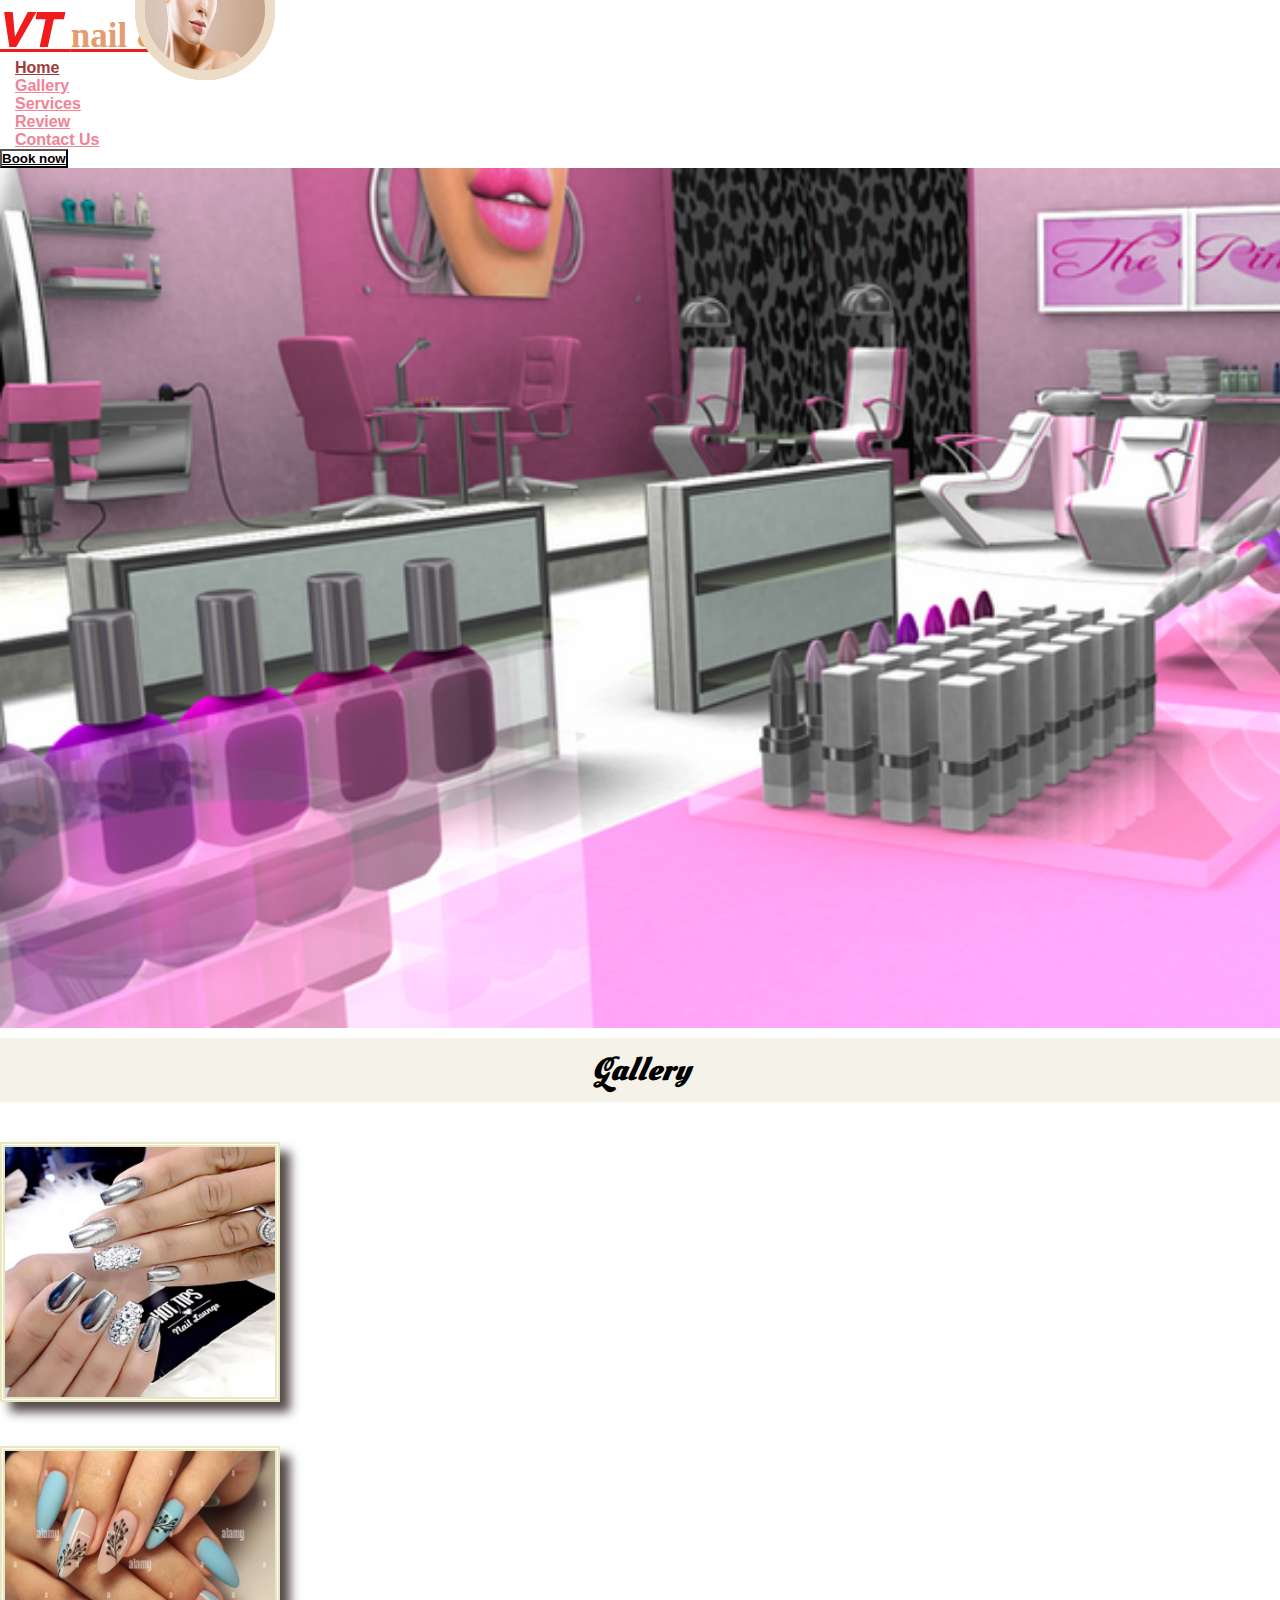
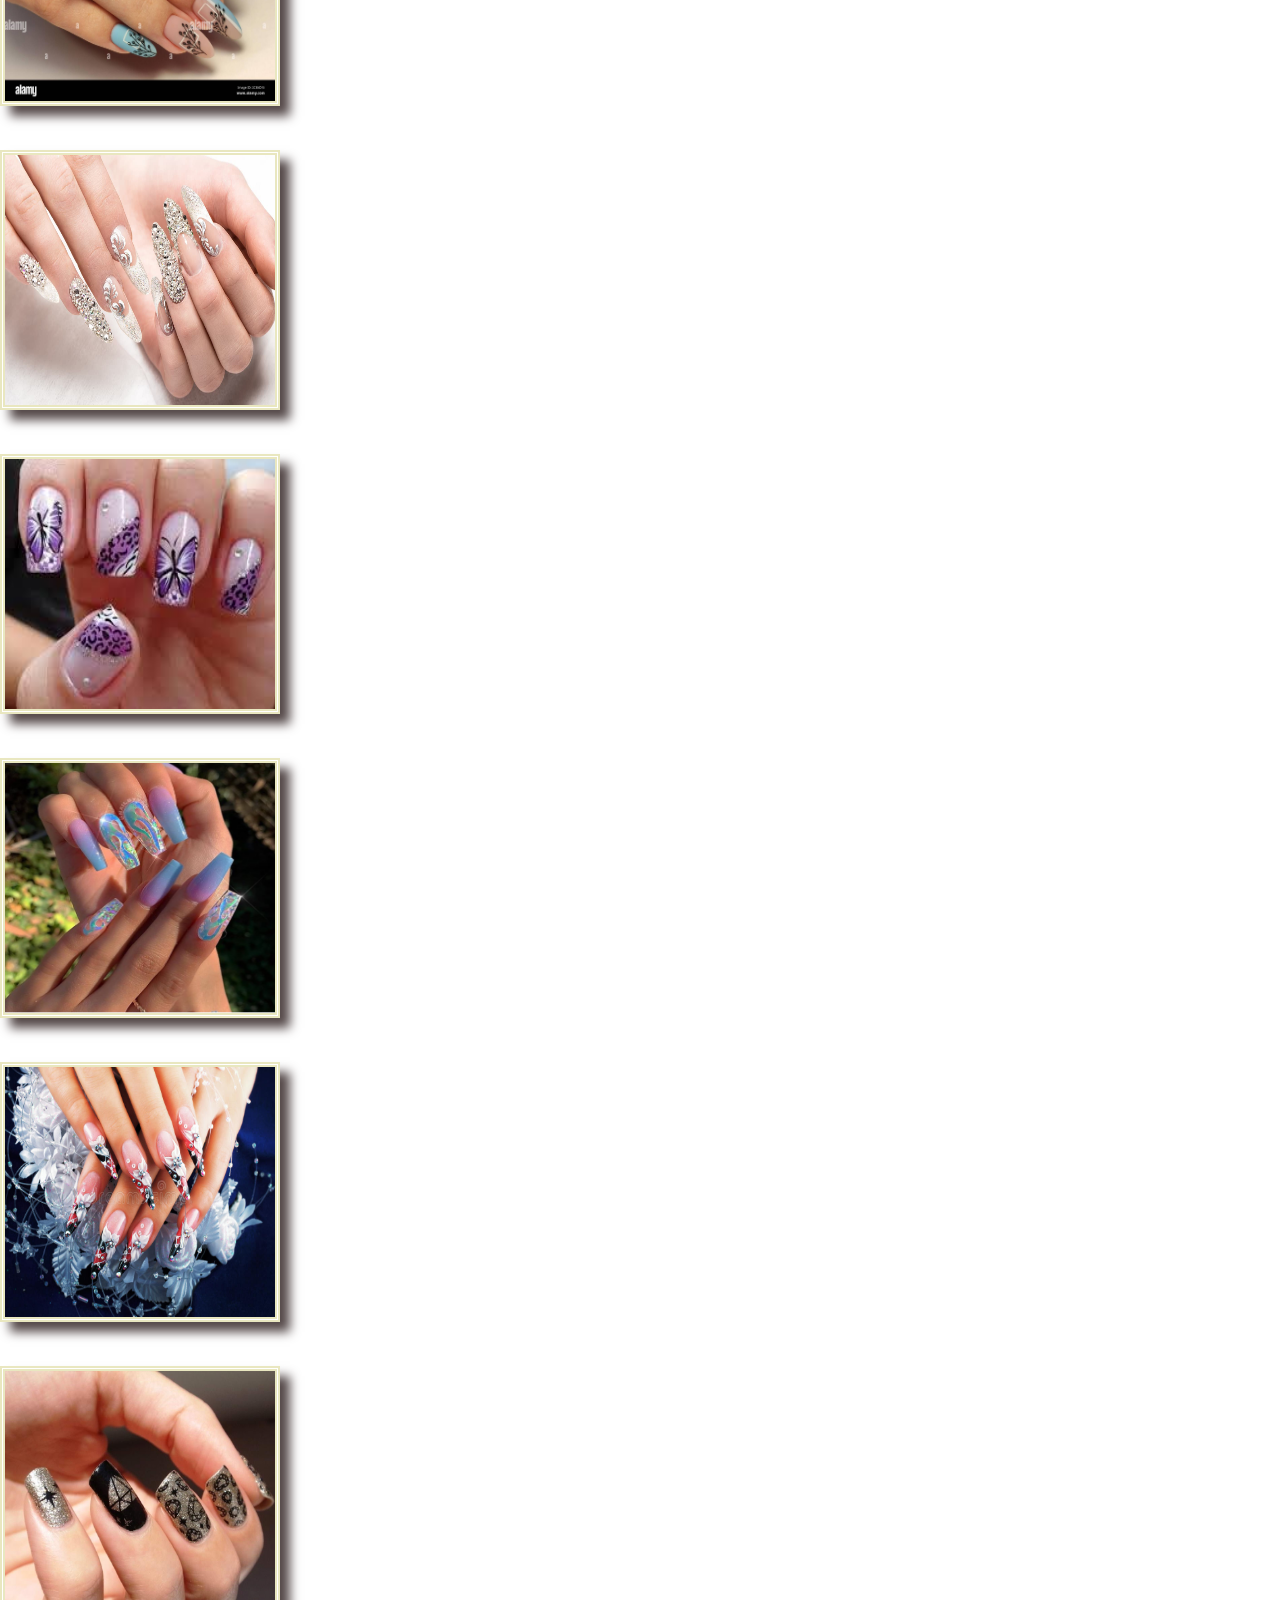
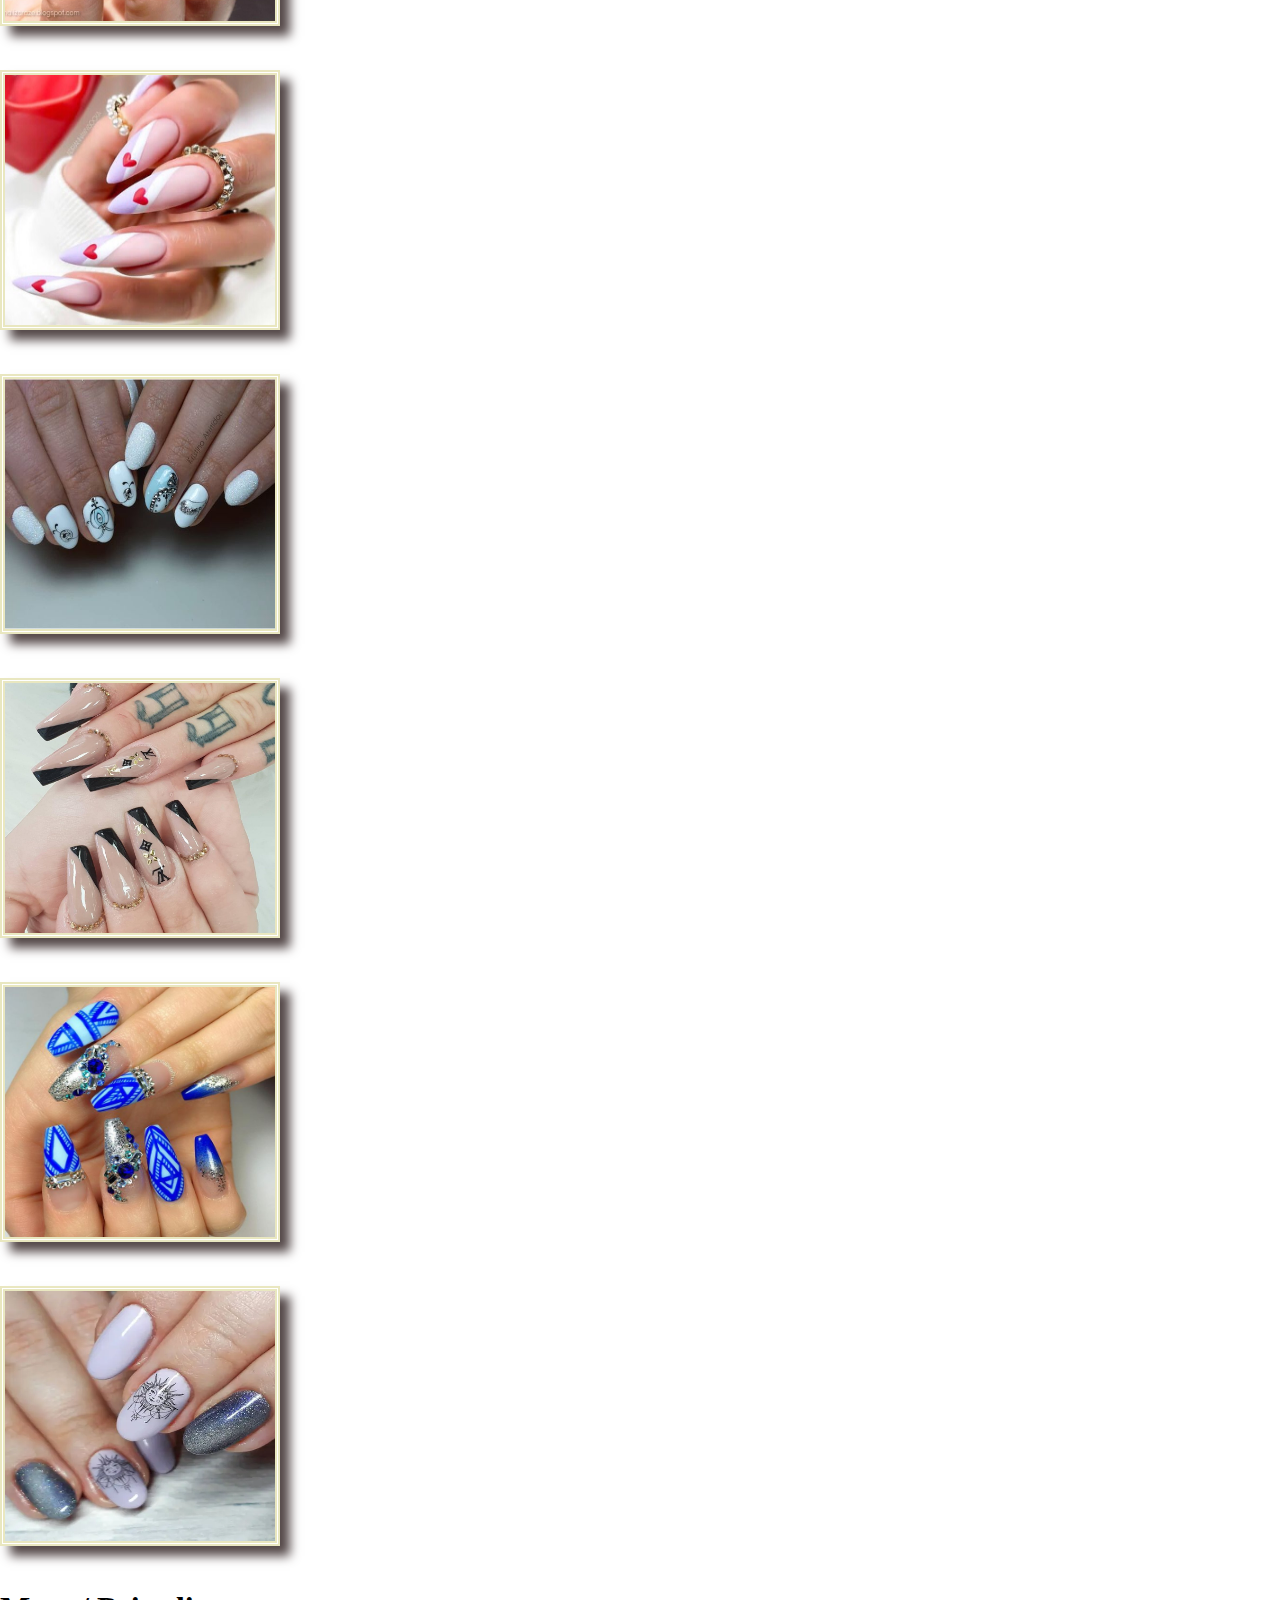
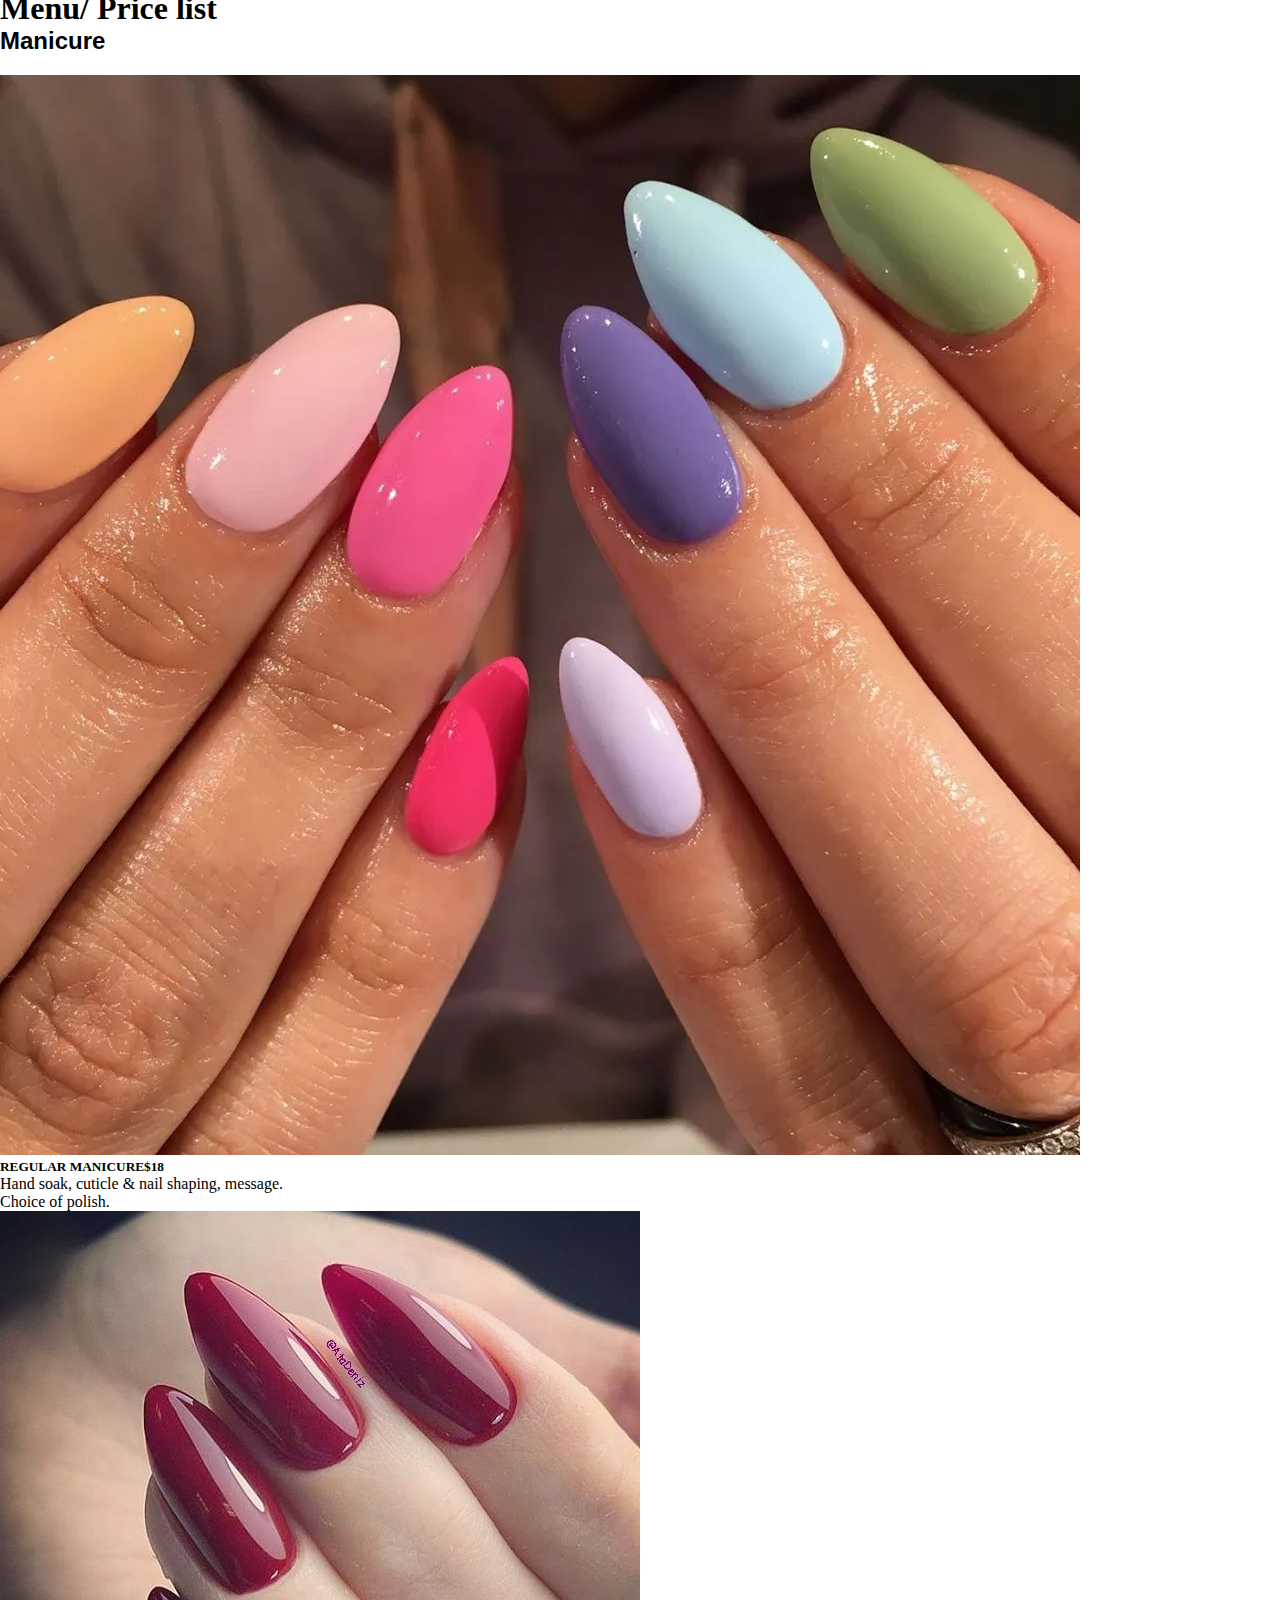
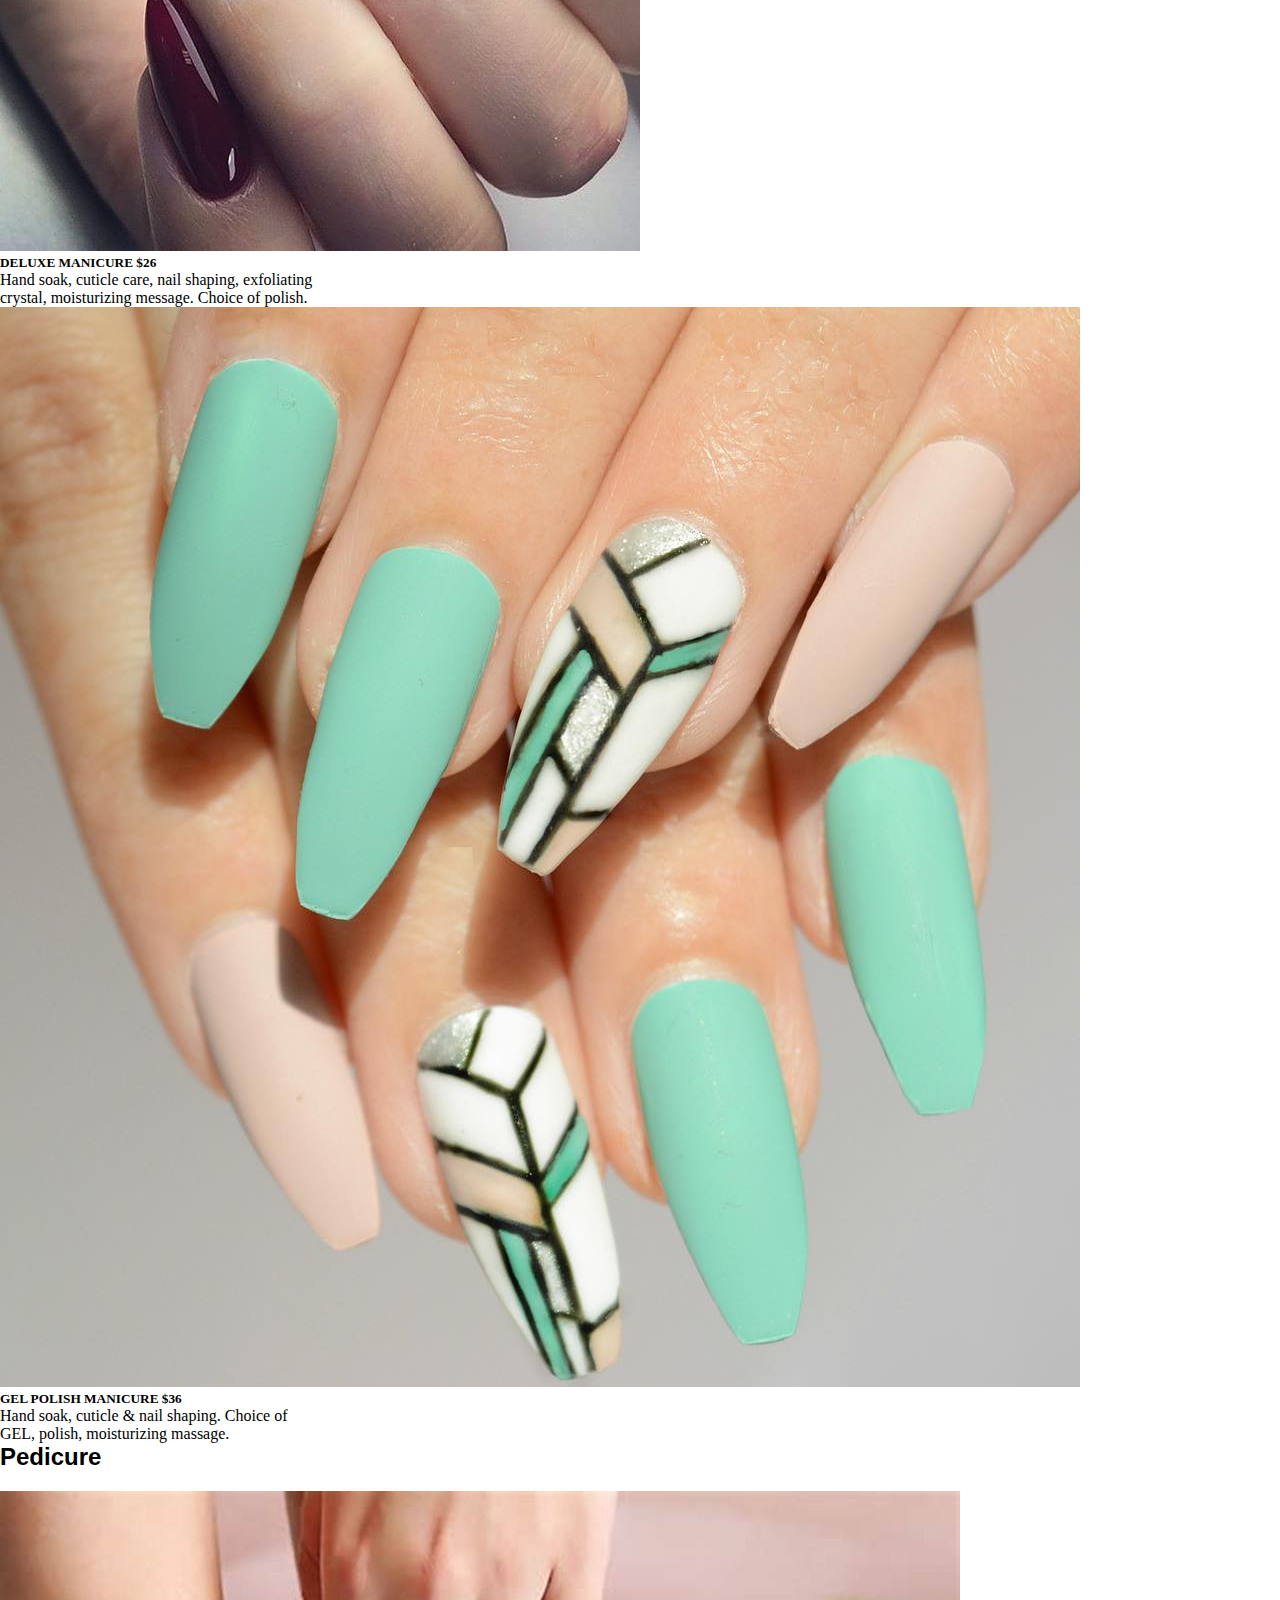
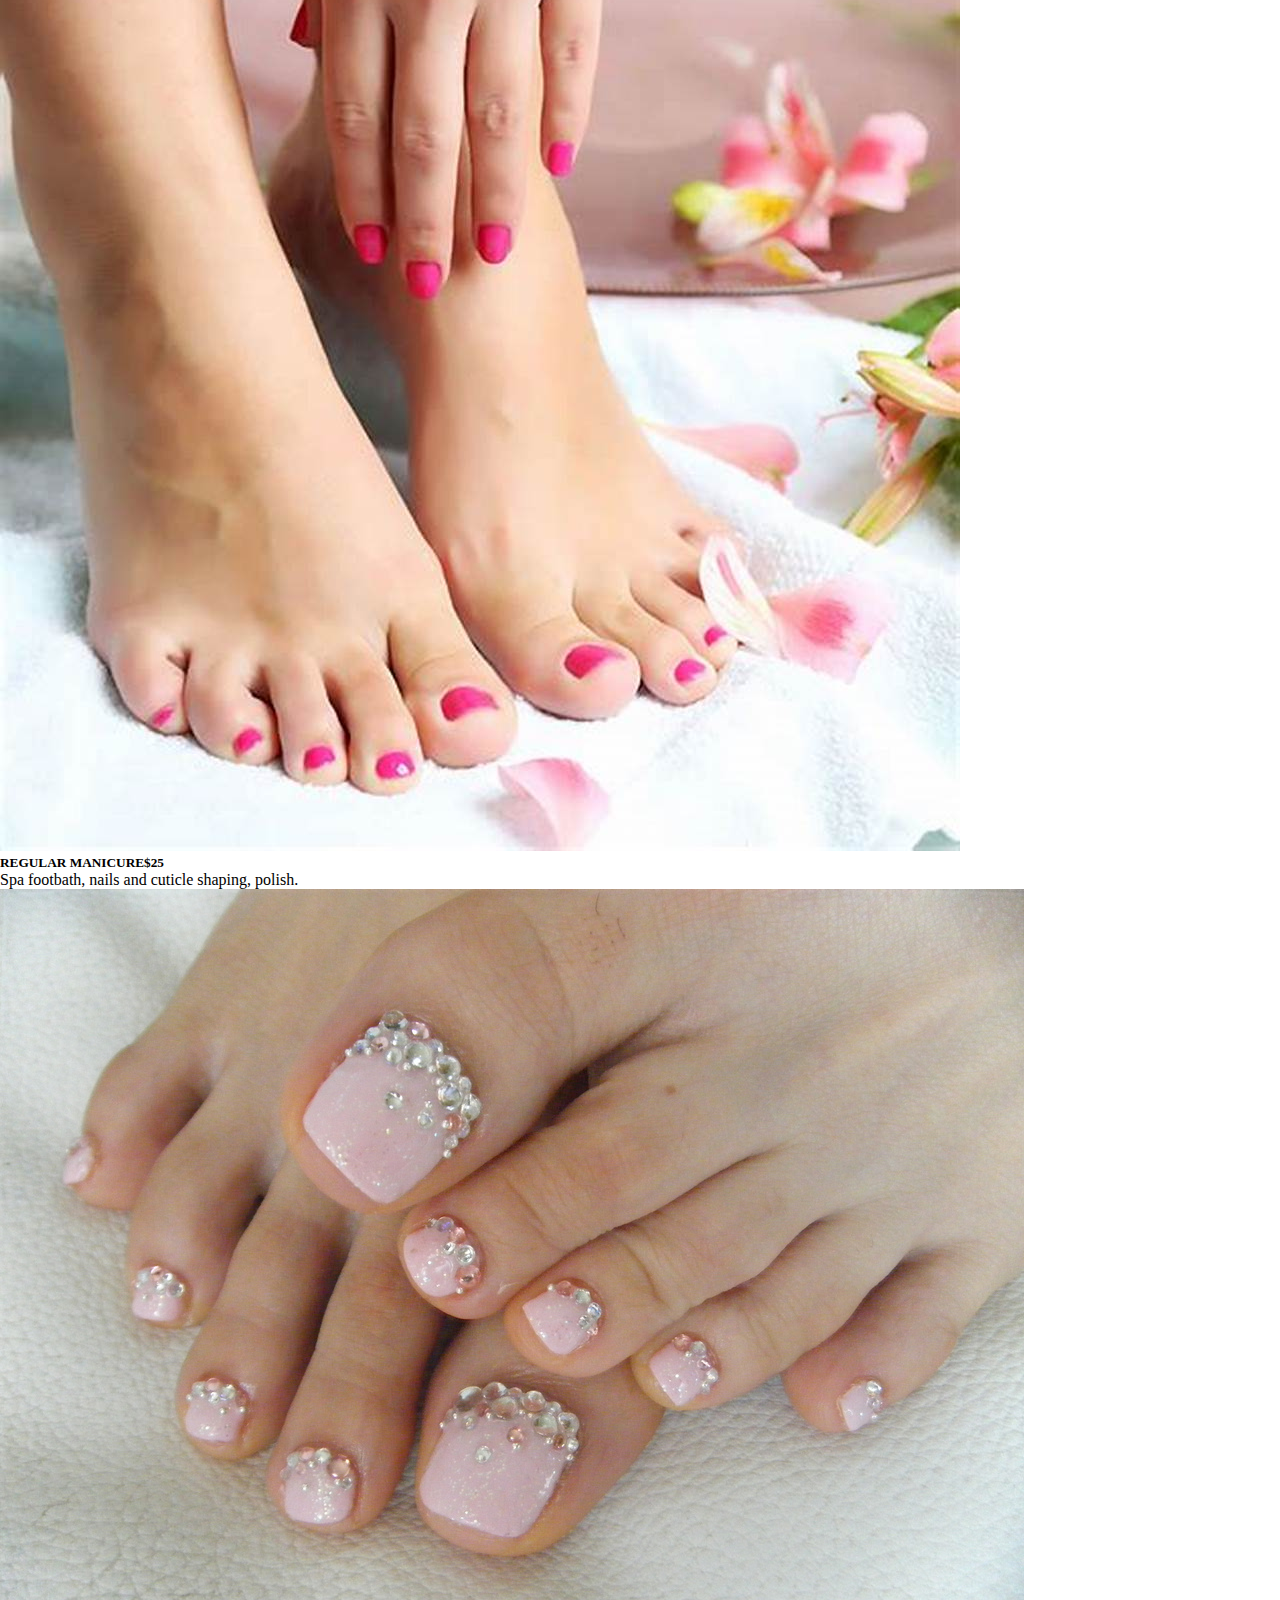
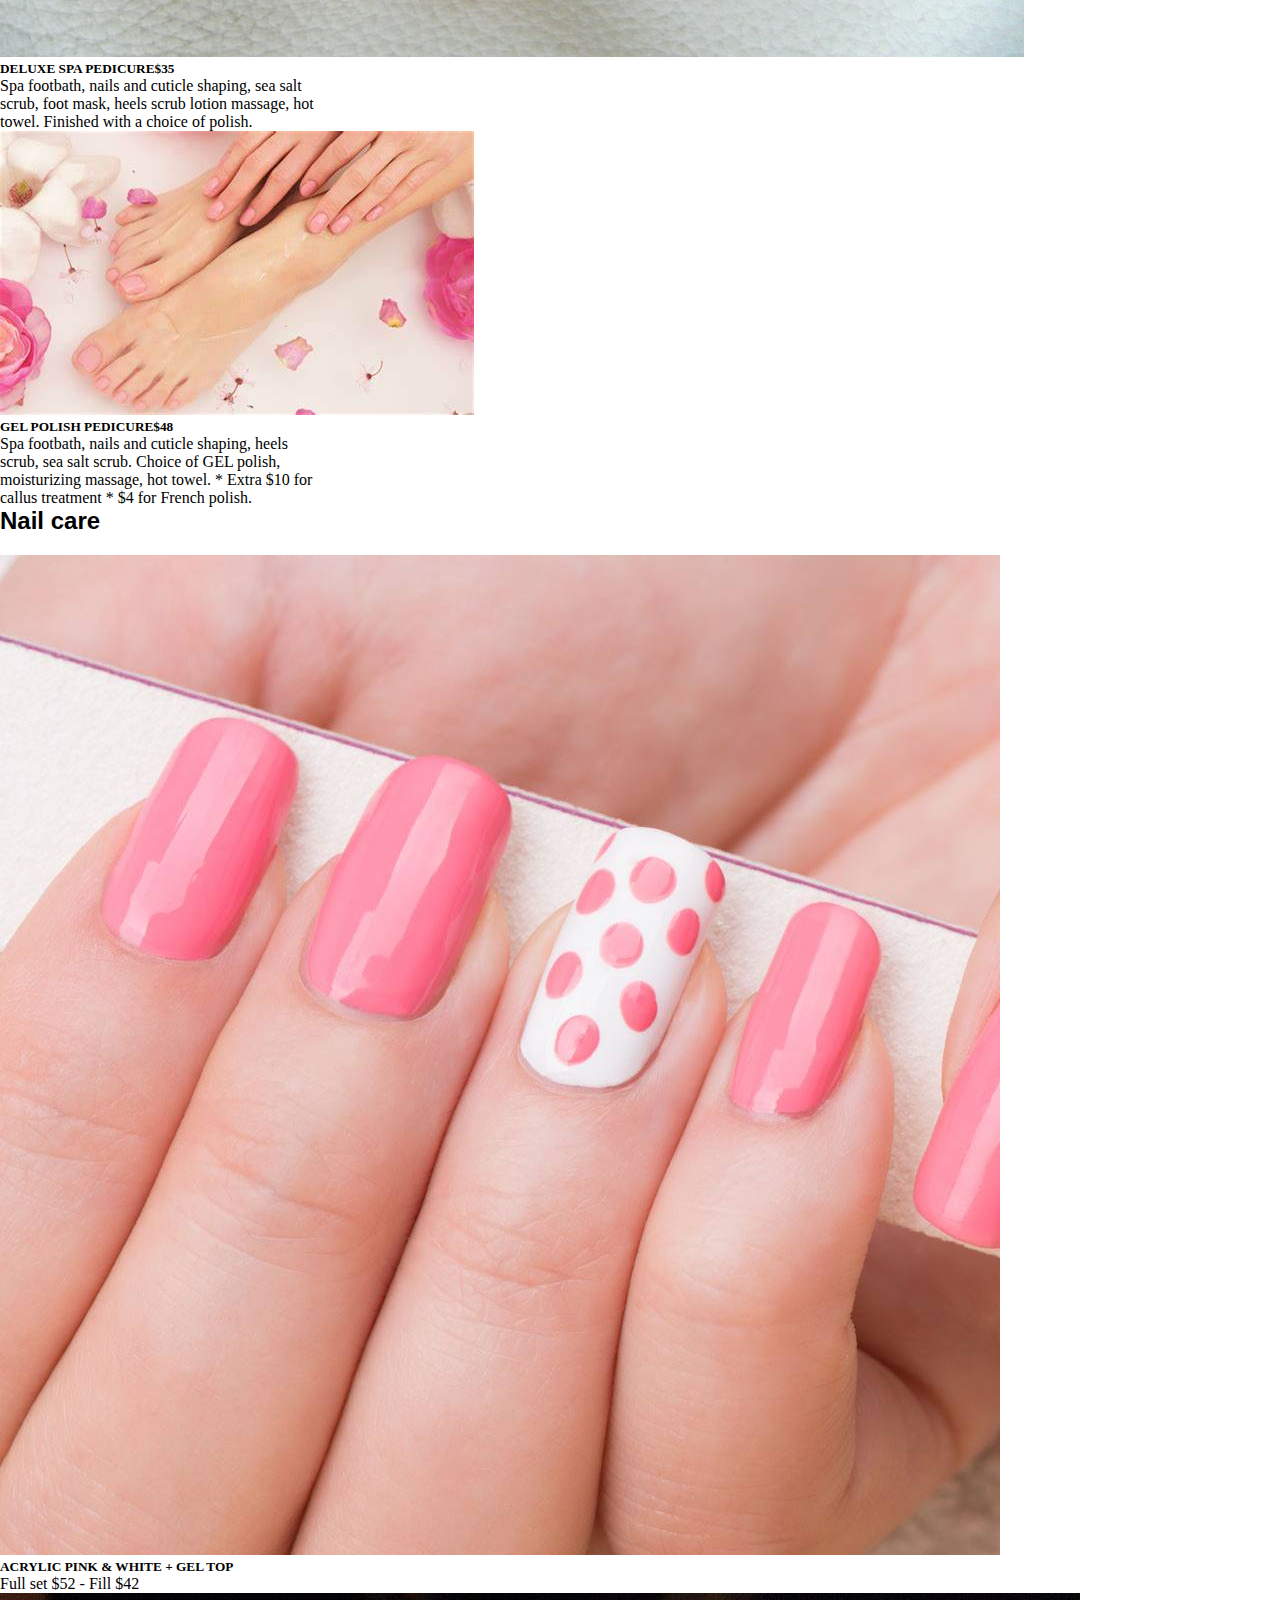
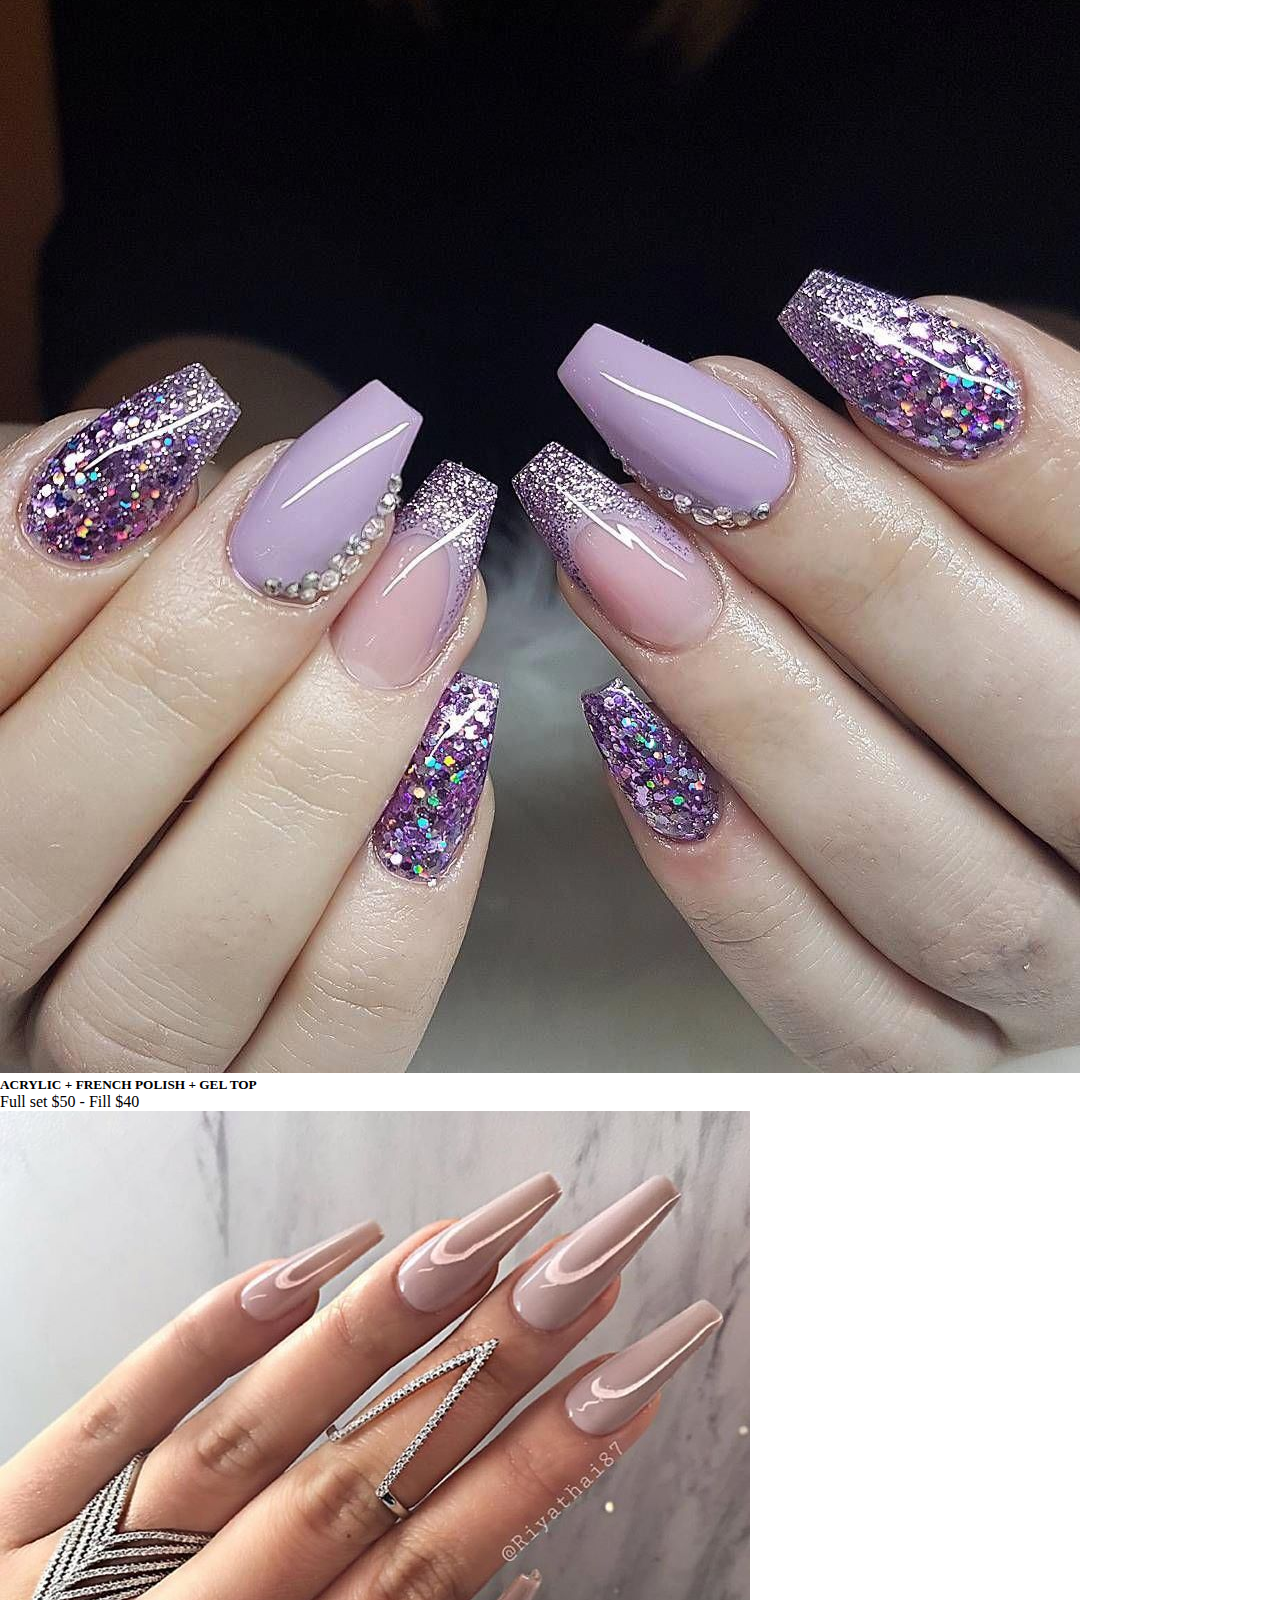
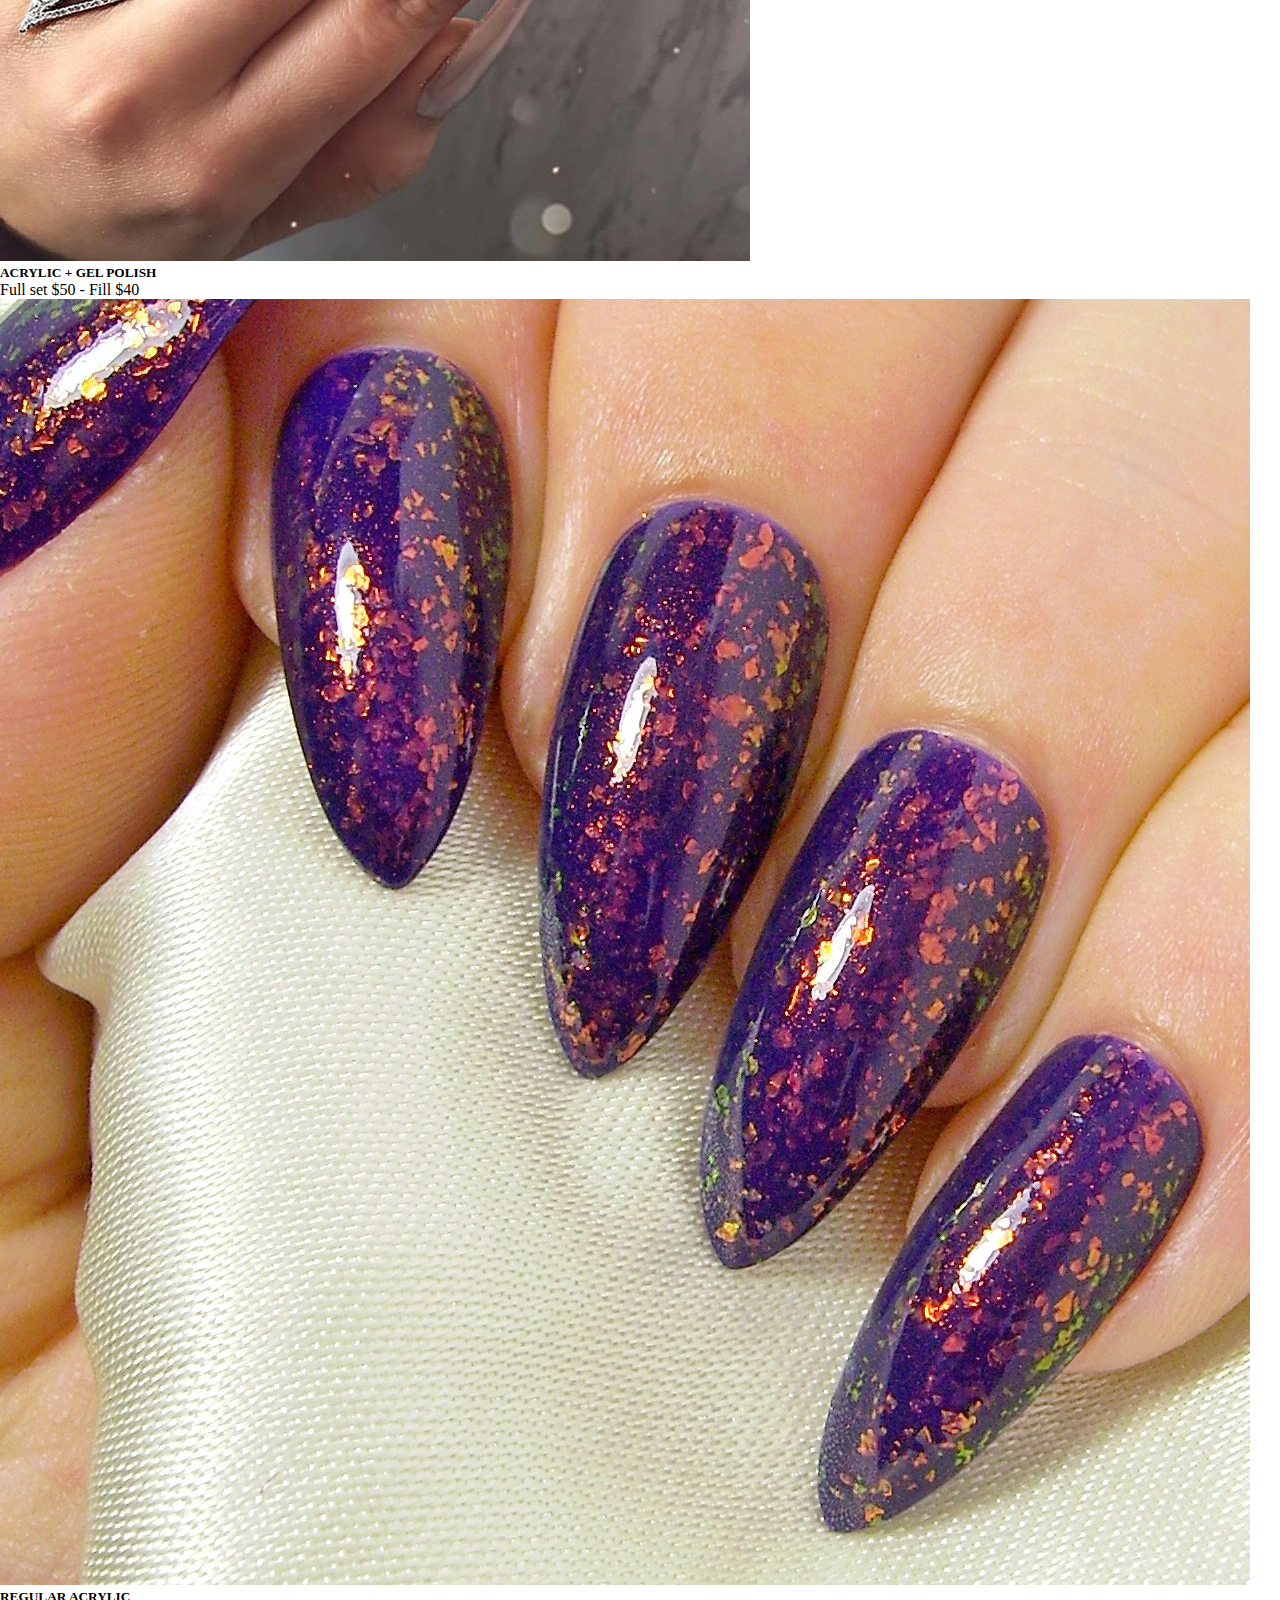
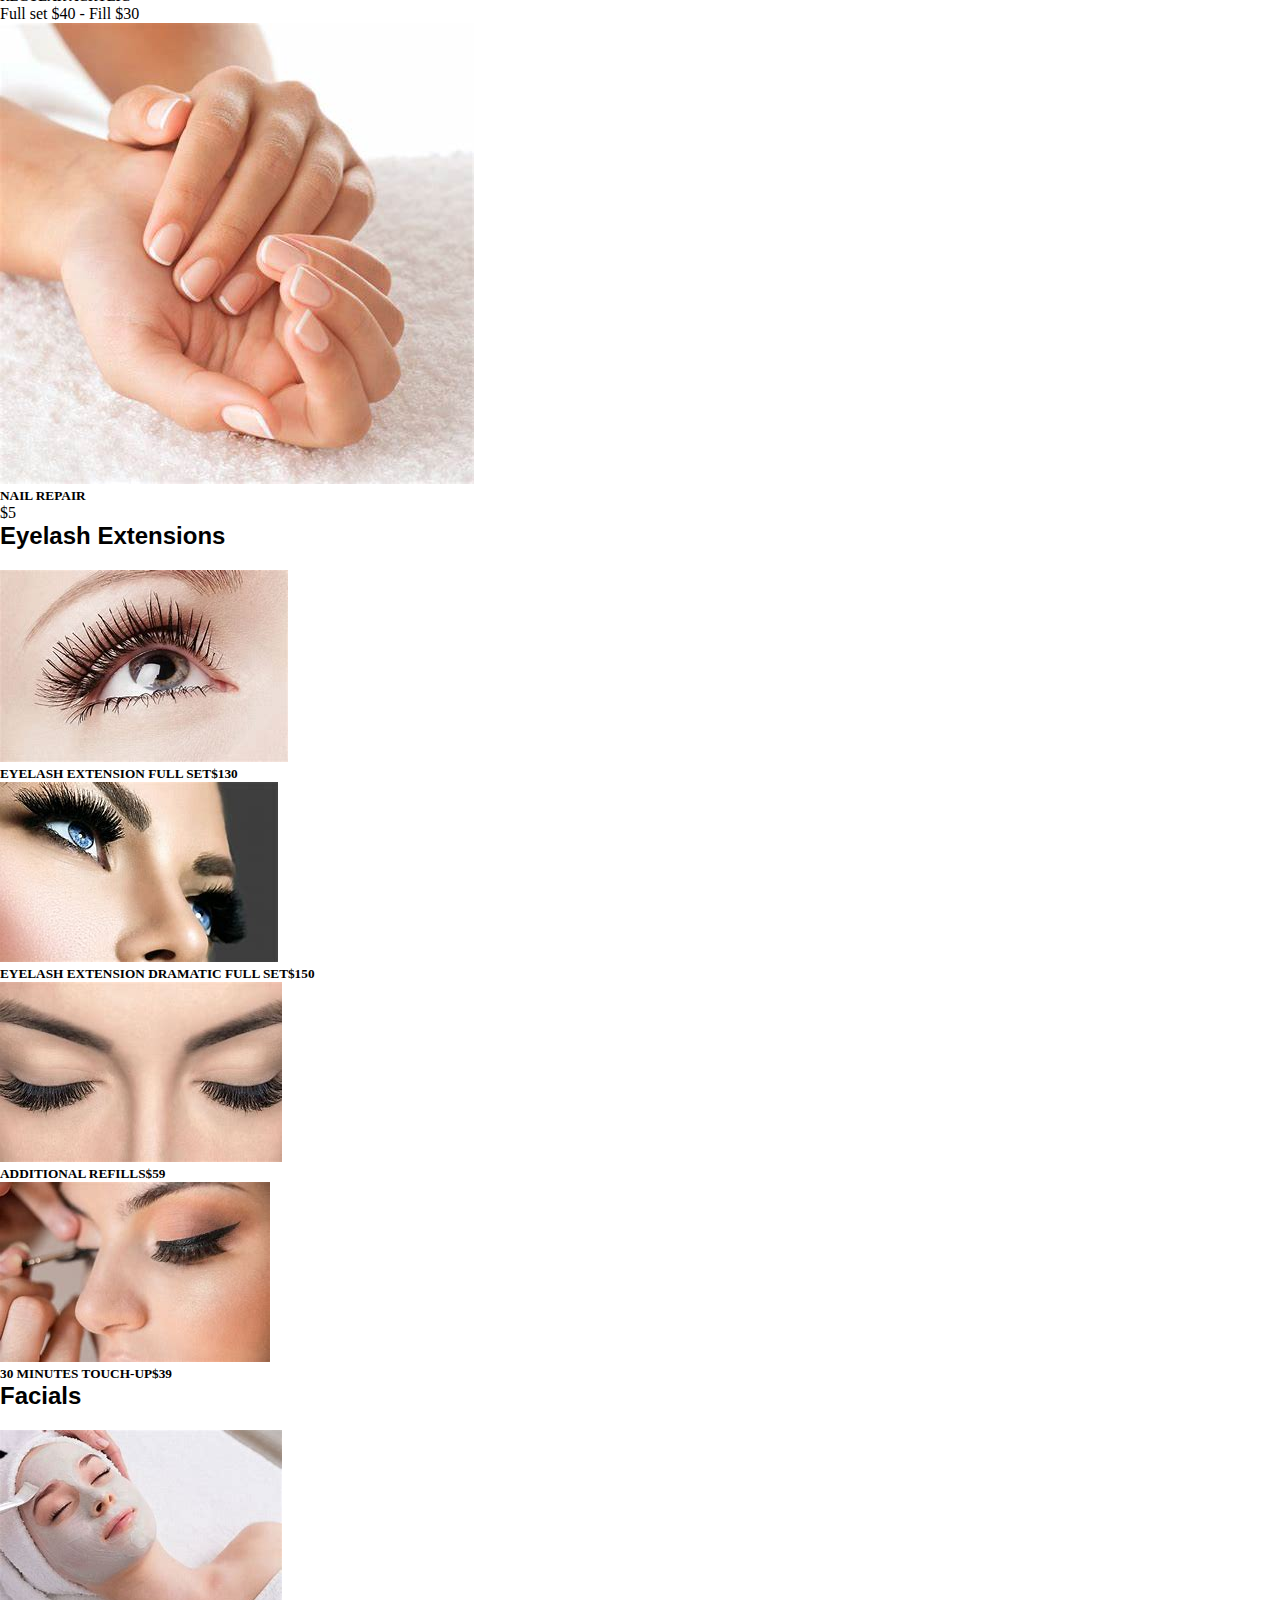
<file: index.html>
<!DOCTYPE html>
<html lang="en">
<head>
    <meta charset="UTF-8">
    <meta http-equiv="X-UA-Compatible" content="IE=edge">
    <meta name="viewport" content="width=device-width, initial-scale=1.0">
    <!-- CSS only -->
    <link rel="preconnect" href="https://fonts.googleapis.com">
    <link rel="preconnect" href="https://fonts.gstatic.com" crossorigin>
    <link href="https://fonts.googleapis.com/css2?family=Raleway&display=swap" rel="stylesheet">
    <link href="https://cdn.jsdelivr.net/npm/bootstrap@5.1.3/dist/css/bootstrap.min.css" rel="stylesheet" integrity="sha384-1BmE4kWBq78iYhFldvKuhfTAU6auU8tT94WrHftjDbrCEXSU1oBoqyl2QvZ6jIW3" crossorigin="anonymous">
    <link rel="stylesheet" href="/style/style.css">
    <link href="https://cdn.usebootstrap.com/bootstrap/4.1.3/css/bootstrap.min.css" rel="stylesheet">
    <link rel="stylesheet" href="https://cdnjs.cloudflare.com/ajax/libs/font-awesome/6.1.1/css/all.min.css">
    <link rel="preconnect" href="https://fonts.googleapis.com">
    <link rel="preconnect" href="https://fonts.gstatic.com" crossorigin>
    <link rel="preconnect" href="https://fonts.googleapis.com">
    <link rel="preconnect" href="https://fonts.gstatic.com" crossorigin>
    <link rel="preconnect" href="https://fonts.googleapis.com">
    <link rel="preconnect" href="https://fonts.gstatic.com" crossorigin>
    <link href="https://fonts.googleapis.com/css2?family=Indie+Flower&family=Oleo+Script+Swash+Caps&family=Raleway&display=swap" rel="stylesheet">
    <link href="https://fonts.googleapis.com/css2?family=Oleo+Script+Swash+Caps&family=Raleway&display=swap" rel="stylesheet">
    <link href="https://fonts.googleapis.com/css2?family=Raleway&display=swap" rel="stylesheet">
    <title>VT nail & lash</title>
</head>
<body>
    <header>
        <nav class="navbar navbar-expand-lg navbar-light">
            <a href="#" class="navbar-brand ml-3"><span class="brand">VT</span> <span style="color: rgb(228, 157, 110);">nail & lash</span></a>
            <button class="navbar-toggler" type="button" data-toggle="collapse" data-target="#navbarMenu" 
            aria-controls="navbarMenu" aria-expanded="false" aria-label="Toggle Navigation">
            <span class="navbar-toggler-icon"></span>
            </button>

        <div class="collapse navbar-collapse"></div>
        <div class="collapse navbar-collapse" id="navbarMenu">
            <ul class="navbar-nav mr-auto">
                <li class="nav-item active">
                    <a href="#" class="nav-link">Home</a>
                </li>
                <li class="nav-item ">
                    <a href="#gallery" class="nav-link">Gallery</a>
                </li>
                <li class="nav-item ">
                    <a href="#services" class="nav-link">Services</a>
                </li>
                <li class="nav-item ">
                    <a href="#review" class="nav-link">Review</a>
                </li>
                <li class="nav-item ">
                    <a href="#contact" class="nav-link">Contact Us</a>
                </li>
            </ul>
                <form class="form-inline my-2 my-lg-0">
                    <button class="btn menu-right-btn border" type="submit">
                        <a href="booking.html">
                        Book now
                        </a>
                    </button>
                </form>
        </div>
        </nav>
    </header>
    <main>
        <div class="container-fluid p-0">
            <div class="site-content">
            </div>
        </div>
        <div class="gallery" id="gallery">
            <div class="container">
                <div class="heading">
                <h1>Gallery</h1>
                </div>
                <div class="row">
                    <div class="col-lg-3 col-md-4 col-sm-6 col-xs-6">
                        <div class="thumbnail">
                        <img src="/img/nail1.jpg">
                        </div>
                    </div>
                    <div class="col-lg-3 col-md-4 col-sm-6 col-xs-6">
                        <div class="thumbnail">
                        <img src="/img/nail2.jpg">
                        </div>
                    </div>
                    <div class="col-lg-3 col-md-4 col-sm-6 col-xs-6">
                        <div class="thumbnail">
                        <img src="/img/nail3.jpg">
                        </div>
                    </div>
                    <div class="col-lg-3 col-md-4 col-sm-6 col-xs-6">
                        <div class="thumbnail">
                        <img src="/img/nail4.jpg">
                        </div>
                    </div>
                    <div class="col-lg-3 col-md-4 col-sm-6 col-xs-6">
                        <div class="thumbnail">
                        <img src="/img/galla1.jpeg">
                        </div>
                    </div>
                    <div class="col-lg-3 col-md-4 col-sm-6 col-xs-6">
                        <div class="thumbnail">
                        <img src="/img/nail6.jpg">
                        </div>
                    </div>
                    <div class="col-lg-3 col-md-4 col-sm-6 col-xs-6">
                        <div class="thumbnail">
                        <img src="/img/nail7.jpg">
                        </div>
                    </div>
                    <div class="col-lg-3 col-md-4 col-sm-6 col-xs-6">
                        <div class="thumbnail">
                        <img src="/img/nail8.jpeg">
                        </div>
                    </div>
                    <div class="col-lg-3 col-md-4 col-sm-6 col-xs-6">
                        <div class="thumbnail">
                        <img src="/img/nail9.jpg">
                        </div>
                    </div>
                    <div class="col-lg-3 col-md-4 col-sm-6 col-xs-6">
                        <div class="thumbnail">
                        <img src="/img/nail10.jpg">
                        </div>
                    </div>
                    <div class="col-lg-3 col-md-4 col-sm-6 col-xs-6">
                        <div class="thumbnail">
                        <img src="/img/nail13.jpg">
                        </div>
                    </div>
                    <div class="col-lg-3 col-md-4 col-sm-6 col-xs-6">
                        <div class="thumbnail">
                        <img src="/img/nail12.jpg">
                        </div>
                    </div>
                </div>
            </div>

        </div>
        <section class="text-center mb-4" id="services">
            <div class="container">
            <h1>Menu/ Price list</h1>
            <h2>Manicure</h2>
            <div class="row">
                <div class="col-lg-4 col-md-12 mb-4">
                    <div class="card" style="width: 20rem">
                        <img class="card-img-top" src="/img/manicure1.webp">
                        <div class="card-body">
                          <h5 class="card-title"> REGULAR MANICURE<span>$18</span></h5> 
                          <p class="card-text">Hand soak, cuticle & nail shaping, message. Choice of polish.</p>
                        </div>
                      </div>
                </div>
                <div class="col-lg-4 col-md-12 mb-4">
                    <div class="card" style="width: 20rem">
                        <img class="card-img-top" src="/img/manicure2.jpg">
                        <div class="card-body">
                          <h5 class="card-title">DELUXE MANICURE <span>$26</span></h5>
                          <p class="card-text"> Hand soak, cuticle care, nail shaping, exfoliating crystal, moisturizing message. Choice of polish.</p>
                        </div>
                      </div>
                </div>
                <div class="col-lg-4 col-md-12 mb-4">
                    <div class="card" style="width: 20rem">
                        <img class="card-img-top" src="/img/manicure0.jpg">
                        <div class="card-body">
                          <h5 class="card-title">GEL POLISH MANICURE <span>$36</span></h5>
                          <p class="card-text"> Hand soak, cuticle & nail shaping. Choice of GEL, polish, moisturizing massage.</p>
                        </div>
                      </div>
                </div>
            </div>
            <h2>Pedicure</h2>
            <div class="row">
                <div class="col-lg-4 col-md-12 mb-4">
                    <div class="card" style="width: 20rem">
                        <img class="card-img-top" src="/img/pedi4.jpg">
                        <div class="card-body">
                          <h5 class="card-title"> REGULAR MANICURE<span>$25</span></h5> 
                          <p class="card-text">Spa footbath, nails and cuticle shaping, polish.</p>
                        </div>
                      </div>
                </div>
                <div class="col-lg-4 col-md-12 mb-4">
                    <div class="card" style="width: 20rem">
                        <img class="card-img-top" src="/img/pedi2.jpg">
                        <div class="card-body">
                          <h5 class="card-title">DELUXE SPA PEDICURE<span>$35</span></h5>
                          <p class="card-text">Spa footbath, nails and cuticle shaping, sea salt scrub, foot mask,
                               heels scrub lotion massage, hot towel. Finished with a choice of polish.</p>
                        </div>
                      </div>
                </div>
                <div class="col-lg-4 col-md-12 mb-4">
                    <div class="card" style="width: 20rem">
                        <img class="card-img-top" src="/img/pedi3.jpg">
                        <div class="card-body">
                          <h5 class="card-title">GEL POLISH PEDICURE<span>$48</span></h5>
                          <p class="card-text">Spa footbath, nails and cuticle shaping, heels scrub, sea salt scrub. 
                              Choice of GEL polish, moisturizing massage, hot towel.
                            * Extra $10 for callus treatment
                            * $4 for French polish.</p>
                        </div>
                      </div>
                </div>
            </div>
            <h2>Nail care</h2>
            <div class="row">
                <div class="col-lg-4 col-md-12 mb-4">
                    <div class="card" style="width: 20rem">
                        <img class="card-img-top" src="/img/p&w.jpg">
                        <div class="card-body">
                          <h5 class="card-title">ACRYLIC PINK & WHITE + GEL TOP</h5> 
                          <p class="card-text">Full set $52  -  Fill $42</p>
                        </div>
                      </div>
                </div>
                <div class="col-lg-4 col-md-12 mb-4">
                    <div class="card" style="width: 20rem">
                        <img class="card-img-top" src="/img/ar1.jpg">
                        <div class="card-body">
                          <h5 class="card-title">ACRYLIC + FRENCH POLISH + GEL TOP</h5>
                          <p class="card-text"> Full set $50  -  Fill $40</p>
                        </div>
                      </div>
                </div>
                <div class="col-lg-4 col-md-12 mb-4">
                    <div class="card" style="width: 20rem">
                        <img class="card-img-top" src="/img/ar2.jpg">
                        <div class="card-body">
                          <h5 class="card-title">ACRYLIC + GEL POLISH</h5>
                          <p class="card-text">Full set $50  -  Fill $40</p>
                        </div>
                      </div>
                </div>
                <div class="col-lg-4 col-md-12 mb-4">
                    <div class="card" style="width: 20rem">
                        <img class="card-img-top" src="/img/ar3.jpg">
                        <div class="card-body">
                          <h5 class="card-title">REGULAR ACRYLIC</h5>
                          <p class="card-text">Full set $40  -  Fill $30</p>
                        </div>
                      </div>
                </div>
                <div class="col-lg-4 col-md-12 mb-4">
                    <div class="card" style="width: 20rem">
                        <img class="card-img-top" src="/img/repair.jpg">
                        <div class="card-body">
                          <h5 class="card-title">NAIL REPAIR</h5>
                          <p class="card-text">$5</p>
                        </div>
                      </div>
                </div>
            </div>
            <h2>Eyelash Extensions</h2>
            <div class="row">
                <div class="col-lg-4 col-md-12 mb-4">
                    <div class="card" style="width: 20rem">
                        <img class="card-img-top" src="/img/eye1.jpg">
                        <div class="card-body">
                          <h5 class="card-title">EYELASH EXTENSION FULL SET<span>$130</span></h5> 
                        </div>
                      </div>
                </div>
                <div class="col-lg-4 col-md-12 mb-4">
                    <div class="card" style="width: 20rem">
                        <img class="card-img-top" src="/img/extend.jpg">
                        <div class="card-body">
                          <h5 class="card-title">EYELASH EXTENSION DRAMATIC FULL SET<span>$150</span></h5>
                        </div>
                      </div>
                </div>
                <div class="col-lg-4 col-md-12 mb-4">
                    <div class="card" style="width: 20rem">
                        <img class="card-img-top" src="/img/refill.jpg">
                        <div class="card-body">
                          <h5 class="card-title">ADDITIONAL REFILLS<span>$59</span></h5>
                        </div>
                      </div>
                </div>
                <div class="col-lg-4 col-md-12 mb-4">
                    <div class="card" style="width: 20rem">
                        <img class="card-img-top" src="/img/touch.jpg">
                        <div class="card-body">
                          <h5 class="card-title">30 MINUTES TOUCH-UP<span>$39</span></h5>
                        </div>
                      </div>
                </div>
            </div>
            <h2>Facials</h2>
            <div class="row">
                <div class="col-lg-4 col-md-12 mb-4">
                    <div class="card" style="width: 20rem">
                        <img class="card-img-top" src="/img/facial1.jpg">
                        <div class="card-body">
                          <h5 class="card-title">BASIC FACIAL<span>$59</span></h5> 
                          <p class="card-text">Deep pore cleansing, steaming, exfoliation, mask. </p>
                        </div>
                      </div>
                </div>
                <div class="col-lg-4 col-md-12 mb-4">
                    <div class="card" style="width: 20rem">
                        <img class="card-img-top" src="/img/acne.jpg">
                        <div class="card-body">
                          <h5 class="card-title">ACNE CLEANSING <span>$69</span></h5>
                          <p class="card-text">Special acne cleansing treatment to reduce redness, inflammation, and rebalance skin.</p>
                        </div>
                      </div>
                </div>
                <div class="col-lg-4 col-md-12 mb-4">
                    <div class="card" style="width: 20rem">
                        <img class="card-img-top" src="/img/facial2.jpg">
                        <div class="card-body">
                          <h5 class="card-title">GLYCOLIC ACID FACIAL<span>$99</span></h5>
                          <p class="card-text">Special acne cleansing treatment to reduce redness, inflamation and rebalance skin.</p>
                        </div>
                      </div>
                </div>
                <div class="col-lg-4 col-md-12 mb-4">
                    <div class="card" style="width: 20rem">
                        <img class="card-img-top" src="/img/euro.jpg">
                        <div class="card-body">
                          <h5 class="card-title">EUROPEAN FACIAL<span>$69</span></h5>
                          <p class="card-text">Includes deep pore cleansing, steaming, exfoliation, extraction and mask with relaxing face and upper body massage. </p>
                        </div>
                      </div>
                </div>
            </div>
            <h2>Waxing</h2>   
            <div class="card mx-auto" style="width: 45rem;">
                <img class="card-img-top" src="img/wax1.jpg">
                <ul class="list-group">
                <li class="list-group-item"><span class="services">Upper Lip</span> <span class="prices">$8</span></li>
                <li class="list-group-item"><span class="services">Eye Brows</span> <span class="prices">$15</span></li>
                <li class="list-group-item"><span class="services">Chin</span> <span class="prices">$12</span></li>
                <li class="list-group-item"><span class="services">Full face</span> <span class="prices">$40</span></li>
                <li class="list-group-item"><span class="services">Full arms</span> <span class="prices">$45</span></li>
                <li class="list-group-item"><span class="services">Full legs</span> <span class="prices">$55</span></li>
                <li class="list-group-item"><span class="services">Bikini</span> <span class="prices">$35</span></li>
                <li class="list-group-item"><span class="services">Brazilian</span> <span class="prices">$55</span></li>
                <li class="list-group-item"><span class="services">Full back</span> <span class="prices">$45</span></li>
                <li class="list-group-item"><span class="services">Nose</span> <span class="prices">$15</span></li>
                </ul>
            </div>
        </section>
        <section class="review" id="review">
            <div class="container">
                <h1>Review</h1>
                <div class="row">
                    <div class="col-md-4">
                        <div class="profile">
                            <img src="/img/face1.jpg" class="customer">
                            <blockquote>If the sentence is the essential soul to express oneself in their own way, then the paragraph is the virtual body of it.
                                 The Text Generator istelligm text incorporateoughts. This smart tool is a virtual friend of yours that can talk to you in multidimensional thinking.
                                 It will provide you with thoughts, concepts,of t topics thatour br.</blockquote>
                            <h3>Anna</h3>
                        </div>
                    </div>
                    <div class="col-md-4">
                        <div class="profile">
                            <img src="/img/face2.webp" class="customer">
                            <blockquote>Our speech generator is based on the most intelligent, smart, and advanced algorithm that formulates unique and unfathomably clear, structured, and meaningful sentences that you can possibly imagine. 
                                Its high-tech artificial intelligence allows it to generate texts words that are original and human-like, and subtle.</blockquote>
                            <h3>Liz</h3>
                        </div>
                    </div>
                    <div class="col-md-4">
                        <div class="profile">
                            <img src="/img/face3.jpg" class="customer">
                            <blockquote>The random topic that this Paragraph Generator generates will help you circumvent writer’s block, think from a different attribute, 
                                and assist you in formulating oph Generatorphph Generator gs wi generates wi ph Generator generates wienerates wirigiph Generator generates winal ideas.</blockquote>
                            <h3>Teresa</h3>
                        </div>
                    </div>
                </div>
            </div>
        </section>
        <section class="contactus" id="contact">
            <div class="container">
                <h2 class="heading-contact">Contact Us</h2>
                <h2 class="heading-2">We'd love to help</h2>
                <div class="row">
                    <div class="col-md-6">
                        <form>
                        <input type="text" name="text"  required="" class="form-control" placeholder="Your name">
                        <br>
                        <input type="email" name="email" required="" class="form-control" placeholder="Your email">
                        <br>
                        <textarea class="form-control" rows="6" required="" placeholder="Message"></textarea>
                        <br>
                        <center>
                        <button class="btn text-dark btn-light">Submit</button>
                        </center>
                        <br>
                        </form>
                    </div>
                    <div class="col-md-1"></div>
                    <div class="col-md-5">
                        <p><i class="fa fa-map-marker"></i>&nbsp;&nbsp; 4027 Rucker Ave, Everett, WA 98201</p>
                        <p><i class="fa fa-phone"></i>&nbsp;&nbsp; (425)-374-3737</p>
                        <p><i class="fa fa-envelope"></i>&nbsp;&nbsp; vtnail_lash@gmail.com</p>
                        <hr>
                        <div class="media">
                            <ul class="list-unstyled">
                                <li><a href="#"><i class="fab fa-facebook-f"></i></a></li>
                                <li><a href="#"><i class="fab fa-instagram"></i></a></li>
                                <li><a href="#"><i class="fab fa-twitter"></i></a></li>
                            </ul>
                        </div>
                    </div>
                </div>
            </div>
        </section>
        <footer class="footer">
            <div class="container">
                <div class="row">
                        <div class="col-6 col-md-6 col-sm-6">
                        <h5>Links</h5>
                        <ul class="list-unstyled">
                            <li><a href="index.html">Home</a></li>
                            <li><a href="#gallery">Gallery</a></li>
                            <li><a href="#services">Services</a></li>
                            <li><a href="#review">Review</a></li>
                        </ul>
                        </div>
                        <div class="col-6 col-md-6 col-sm-6 text-center">
                            <h5>References</h5>
                            <p>
                                https://royalnailsandspa.com/
                                <br>
                                https://www.nailspaelmsford.com/ 
                            </p>
                        </div>
                </div>
            </div>
        </footer>
    </main>

    
    <!-- JavaScript Bundle with Popper -->
    <script  src="https://code.jquery.com/jquery-3.3.1.slim.min.js"></script>
    <script defer src="https://cdnjs.cloudflare.com/ajax/libs/popper.js/1.14.7/umd/popper.min.js"></script>
    <script defer src="https://stackpath.bootstrapcdn.com/bootstrap/4.3.1/js/bootstrap.min.js" ></script>
</body>
</html>
</file>
<file: style/style.css>
@import url('https://fonts.googleapis.com/css2?family=Raleway&display=swap');

*{
    margin: 0;
    padding: 0;
}
.navbar-brand{
    font-size: 35px;
    font-weight: 800;
    color: rgb(240, 28, 28) !important;
}
.brand{
    font-size: 50px;
    font-family: 'Raleway', sans-serif;
    font-style: italic;
}
.nav-link{
    font-size: 16px;
    margin: 15px;
    font-style: bold;
    font-weight: 600;
    color: rgb(240, 131, 149) !important;
    font-family: 'Lucida Sans', 'Lucida Sans Regular', 'Lucida Grande', 'Lucida Sans Unicode', Geneva, Verdana, sans-serif;
}
.nav-link:hover{
    color: pink !important;
}
.active .nav-link{
    color: rgb(161, 59, 59) !important;
}
.menu-right-btn{
    font-weight: 600;
    background: transparent;
    font-weight: 600;
}
.menu-right-btn:hover{
    color: white;
    background-color: rgb(231, 120, 157); 
}
.btn a{
    color: black;
    font-weight: 600;
    background: transparent;
    transition: all .3s ease-in-out;
}
.btn:hover a{
    transform: scale(1.1);
    text-decoration: none;
    color: white;
    font-weight: 600;
}

.site-content{
    background-image: url(../img/background1.png);
    background-size: cover;
    height: 860px;
    
}
.heading{
    font-family: 'Oleo Script Swash Caps', cursive;
    font-style: italic;
    padding-top: 10px;
    padding-bottom: 10px;
    margin-top: 10px;
    background: rgb(245, 242, 234);
    text-align: center;
}
.thumbnail img{
    width: 270px;
    height: 250px;
    border: double 5px rgb(233, 231, 192);
    box-shadow: 10px 10px 10px rgb(85, 73, 73);
    transition: .5s;
}
.thumbnail img:hover{
    transform: scale(1.1);
    z-index: 2;
}

.review{
    margin: 50px auto;
    text-align: center;
    padding-bottom: 10px;
    text-transform: uppercase;
}
.col-md-4{
    margin: 40px auto;
}
.profile{
    padding: 70px 10px 10px;
    background-color: #efefef;
}
.review .row{
    margin-top: 30px;
}
.profile img{
    top: -60px;
    position: absolute;
    left: 135px;
    border: 10px solid rgb(236, 219, 197);
}
.customer{
    width: 120px;
    height: 120px;
    border-radius: 50%;
}
blockquote::before{
    content: '"';
    font-size: 50px;
    position: relative;
    color: #ff9800;
    line-height: 20px;
    bottom: -15px;
    right: 5px;
}
blockquote::after{
    content: '"';
    font-size: 50px;
    position: relative;
    color: #ff9800;
    line-height: 10px;
    bottom: -15px;
    left: 5px;
}
.profile:hover{
    box-shadow: 0 0 15px 5px rgba(0,0,0,0.5);
}
.contactus{
    background: rgba(228, 122, 122, 0.2);
    border-radius: 5px;
    border: 1px solid black;

}
.heading-contact{
    text-align: center;
    padding-top: 20px;
}
.heading-2{
    text-align: center;
    margin-bottom: 30px;
}
.ul li a{
    color: rgb(109, 78, 78) !important;
    float: left;
    font-size: 30px;
    margin-left: 20px;
    margin-right: 20px;
}
.footer{
    background:  white;
    margin-top: 5px;
    padding-top: 20px;
}
h2{
    font-family:Impact, Haettenschweiler, 'Arial Narrow Bold', sans-serif;
    padding-bottom: 20px;
}
.list-group-item{
    background-color: rgba(252, 247, 235, 0.5) !important;
    border-bottom: 2px solid !important;
    font-weight: 500;
}
.services{
    float: left;
}
.prices{
    float: right;
}
</file>
